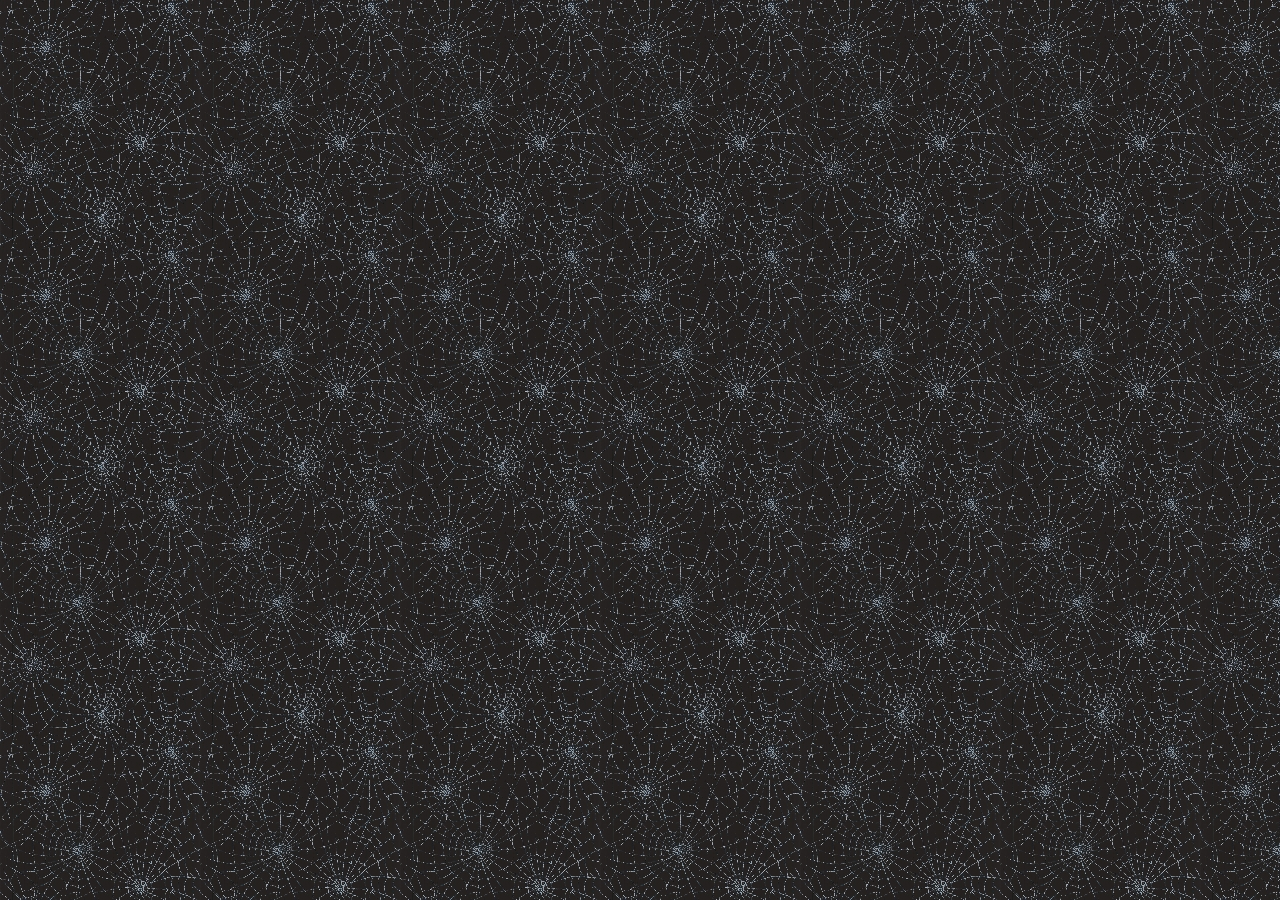
<file: Content/Javascript/Elefantes/index.html>
<html>
  <head>
    <script src='https://code.responsivevoice.org/responsivevoice.js'></script>
    <script src='elefantes.js'></script>
    
	<meta name="viewport" content="width=device-width, initial-scale=1.0">
	<style>
       body{
         background-image:url('spidei.jpg');
       }
    </style>
  </head>
  <body>
    <div id="elefantes">
    </div>
  </body>
</html>
</file>
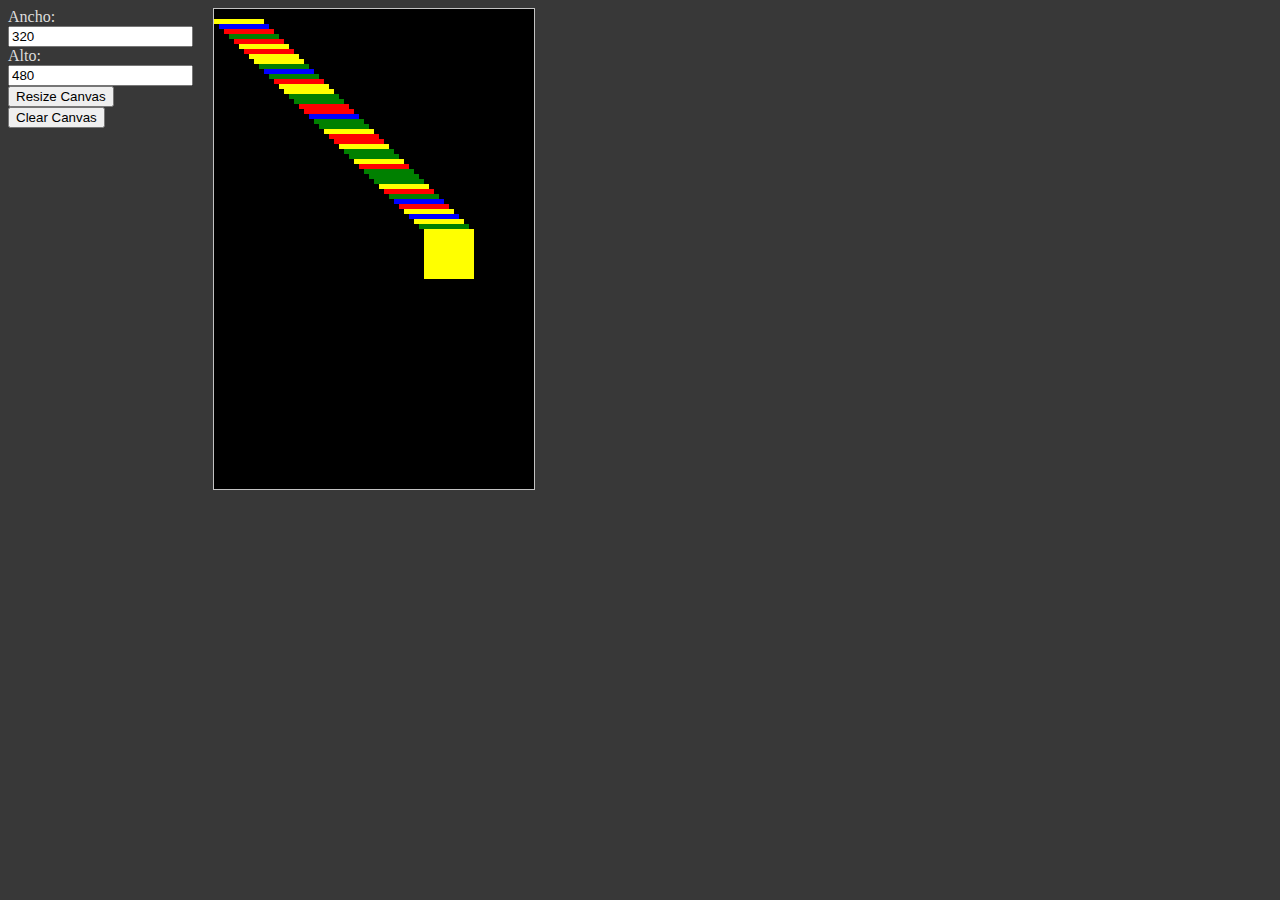
<file: Content/Javascript/Canvas/psicodelia/index.html>
<html>
<head>
	<title>Canvas Mundanfas</title>
        <meta name="viewport" content="width=device-width, initial-scale=1" />
	<link rel="stylesheet" type="text/css" href="style.css">
	<link rel="stylesheet" type="text/css" href="../../general.css">
</head>
<body onload="">
	<div id="menu">
		Ancho:<input id="canvaswidth" type="number" value="320" min="100"/>
		Alto:<input id="canvasheight" type="number" value="480" min="100"/>
		<button onclick="resizeCanvas()">Resize Canvas</button>
		<button onclick="clearCanvas()" >Clear Canvas</button>
	</div>
	<div>
		<canvas id="canvas" width="320" height="480" >
			Tu navegador no soporta canvas
		</canvas>
	</div>

<script type="text/javascript" src="drawlikehell.js"></script>
</body>
</html>
</file>
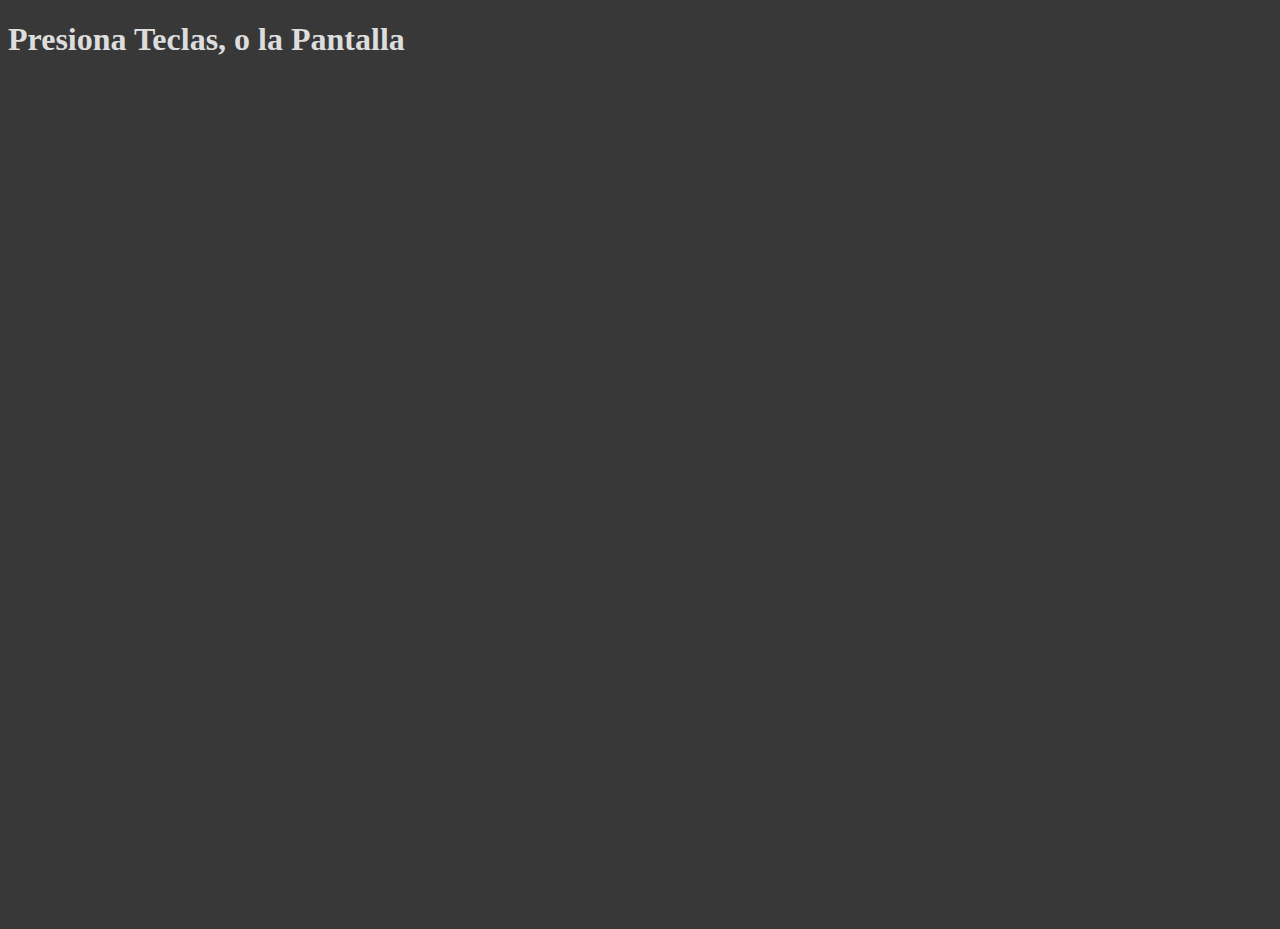
<file: Content/Javascript/Gatetes.html>
<!DOCTYPE html>
<html>
	<head>
		<link type="text/css" rel="stylesheet" href="general.css" />
	</head>
	<body onkeypress="Gatetes()" onload="AddTouchEvents()" ontouchstart="Gatetes()" style="height:900px">

		<h1>Presiona Teclas, o la Pantalla</h1>

		<script>
			function AddTouchEvents(){
				console.log("Added touchstart");
				document.body.addEventListener('ontouchstart',Gatetes,false);	
			}
			function Gatetes()
			{
				var img = document.createElement("img");
				img.src = "http://images4.fanpop.com/image/photos/22000000/Kitties-lexa-22092046-500-374.jpg";
				console.log(img.src);
				document.body.appendChild(img);
			}
		</script>

	</body>
</html>
</file>
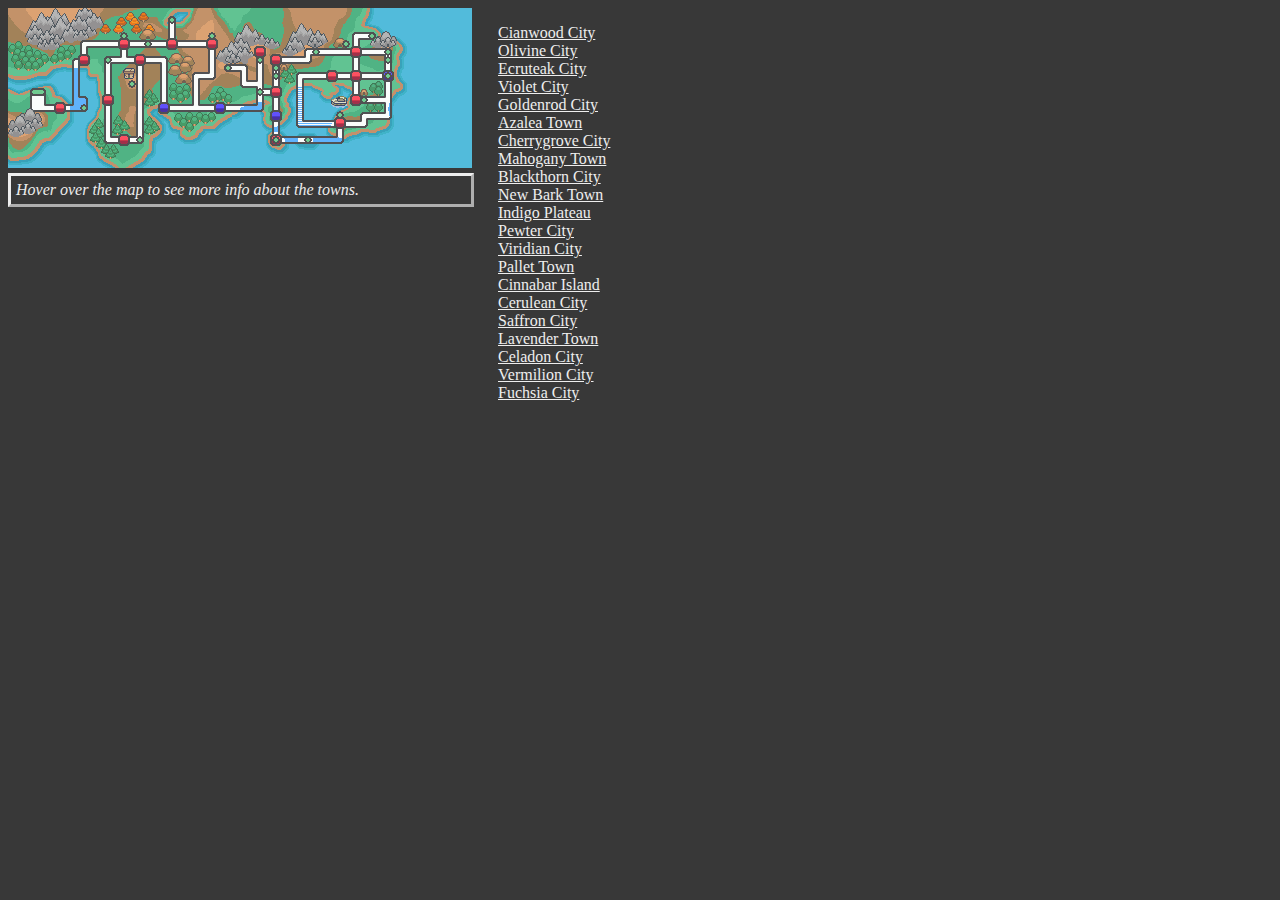
<file: Content/Javascript/PokemonMap/pokemonmapinteractive.html>
<html>
<head>
	<title></title>

	<link rel="stylesheet" type="text/css" href="style.css">
</head>
<body>
<div id="map">
	<img src="assets/graphics/kantojohto.png" usemap="#map" />
	<div id="information">
		<i>Hover over the map to see more info about the towns.</i>
	</div>
</div>
<ul id="namelist">
	<li><a id="Cianwood_City" href="http://www.serebii.net/pokearth/johto/2nd/cianwoodcity.shtml">Cianwood City</a></li>
	<li><a id="Olivine_City" href="http://www.serebii.net/pokearth/johto/2nd/olivinecity.shtml">Olivine City</a></li>
	<li><a id="Ecruteak_City" href="http://www.serebii.net/pokearth/johto/2nd/ecruteakcity.shtml">Ecruteak City</a></li>
	<li><a id="Violet_City" href="http://www.serebii.net/pokearth/johto/2nd/violetcity.shtml">Violet City</a></li>
	<li><a id="Goldenrod_City" href="http://www.serebii.net/pokearth/johto/2nd/goldenrodcity.shtml">Goldenrod City</a></li>
	<li><a id="Azalea_Town" href="http://www.serebii.net/pokearth/johto/2nd/azaleatown.shtml">Azalea Town</a></li>
	<li><a id="Cherrygrove_City" href="http://www.serebii.net/pokearth/johto/2nd/cherrygrovecity.shtml">Cherrygrove City</a></li>
	<li><a id="Mahogany_Town" href="http://www.serebii.net/pokearth/johto/2nd/mahoganytown.shtml">Mahogany Town</a></li>
	<li><a id="Blackthorn_City" href="http://www.serebii.net/pokearth/johto/2nd/blackthorncity.shtml">Blackthorn City</a></li>
	<li><a id="New_Bark_Town" href="http://www.serebii.net/pokearth/johto/2nd/newbarktown.shtml">New Bark Town</a></li>
	<li><a id="Indigo_Plateau" href="http://www.serebii.net/pokearth/kanto/2nd/indigoplateau.shtml">Indigo Plateau</a></li>
	<li><a id="Pewter_City" href="http://www.serebii.net/pokearth/kanto/2nd/pewtercity.shtml">Pewter City</a></li>
	<li><a id="Viridian_City" href="http://www.serebii.net/pokearth/kanto/2nd/viridiancity.shtml">Viridian City</a></li>
	<li><a id="Pallet_Town" href="http://www.serebii.net/pokearth/kanto/2nd/pallettown.shtml">Pallet Town</a></li>
	<li><a id="Cinnabar_Island" href="http://www.serebii.net/pokearth/kanto/2nd/cinnabarisland.shtml">Cinnabar Island</a></li>
	<li><a id="Cerulean_City" href="http://www.serebii.net/pokearth/kanto/2nd/ceruleancity.shtml">Cerulean City</a></li>
	<li><a id="Saffron_City" href="http://www.serebii.net/pokearth/kanto/2nd/saffroncity.shtml">Saffron City</a></li>
	<li><a id="Lavender_Town" href="http://www.serebii.net/pokearth/kanto/2nd/lavendertown.shtml">Lavender Town</a></li>
	<li><a id="Celadon_City" href="http://www.serebii.net/pokearth/kanto/2nd/celadoncity.shtml">Celadon City</a></li>
	<li><a id="Vermilion_City" href="http://www.serebii.net/pokearth/kanto/2nd/vermilioncity.shtml">Vermilion City</a></li>
	<li><a id="Fuchsia_City" href="http://www.serebii.net/pokearth/kanto/2nd/fuchsiacity.shtml">Fuchsia City</a></li>
</ul>
<img id="selectedtown" src="assets/graphics/selected.png">

<map name="map">
<area shape="rect" coords="46,93,58,106" href="" alt="Cianwood_City"/>
<area shape="rect" coords="70,46,82,58" href="#" alt="Olivine_City"/>
<area shape="rect" coords="110,30,121,42" href="#" alt="Ecruteak_City" />
<area shape="rect" coords="126,46,138,58" href="#" alt="Violet_City" />
<area shape="rect" coords="94,86,106,98" href="#" alt="Goldenrod_City" />
<area shape="rect" coords="110,126,122,138" href="#" alt="Azalea_Town" />
<area shape="rect" coords="150,94,162,106" href="#" alt="Cherrygrove_City" />
<area shape="rect" coords="158,30,170,42" href="#" alt="Mahogany_Town" />
<area shape="rect" coords="198,31,209,42" href="#" alt="Blackthorn_City"/>
<area shape="rect" coords="206,94,218,106" href="#" alt="New_Bark_Town" />
<area shape="rect" coords="246,39,257,49" href="#" alt="Indigo_Plateau" />
<area shape="rect" coords="262,46,273,58" href="Pewter City" alt="Pewter_City"/>
<area shape="rect" coords="261,78,274,90" href="Viridian City" alt="Viridian_City" />
<area shape="rect" coords="262,102,274,114" href="Pallet Town" alt="Pallet_Town" />
<area shape="rect" coords="261,126,274,138" href="Cinnabar Island" alt="Cinnabar_Island" />
<area shape="rect" coords="342,38,354,50" href="Cerulean City" alt="Cerulean_City" />
<area shape="rect" coords="341,62,354,74" href="Saffron City" alt="Saffron_City" />
<area shape="rect" coords="374,62,385,74" href="Lavender Town" alt="Lavender_Town" />
<area shape="rect" coords="318,62,330,74" href="Celadon City" alt="Celadon_City" />
<area shape="rect" coords="341,86,354,98" href="Vermilion City" alt="Vermilion_City" />
<area shape="rect" coords="326,109,338,121" href="Fuchsia City" alt="Fuchsia_City" />
</map>
<script type="text/javascript" src="interaction.js">
</script>
</body>
</html>
</file>
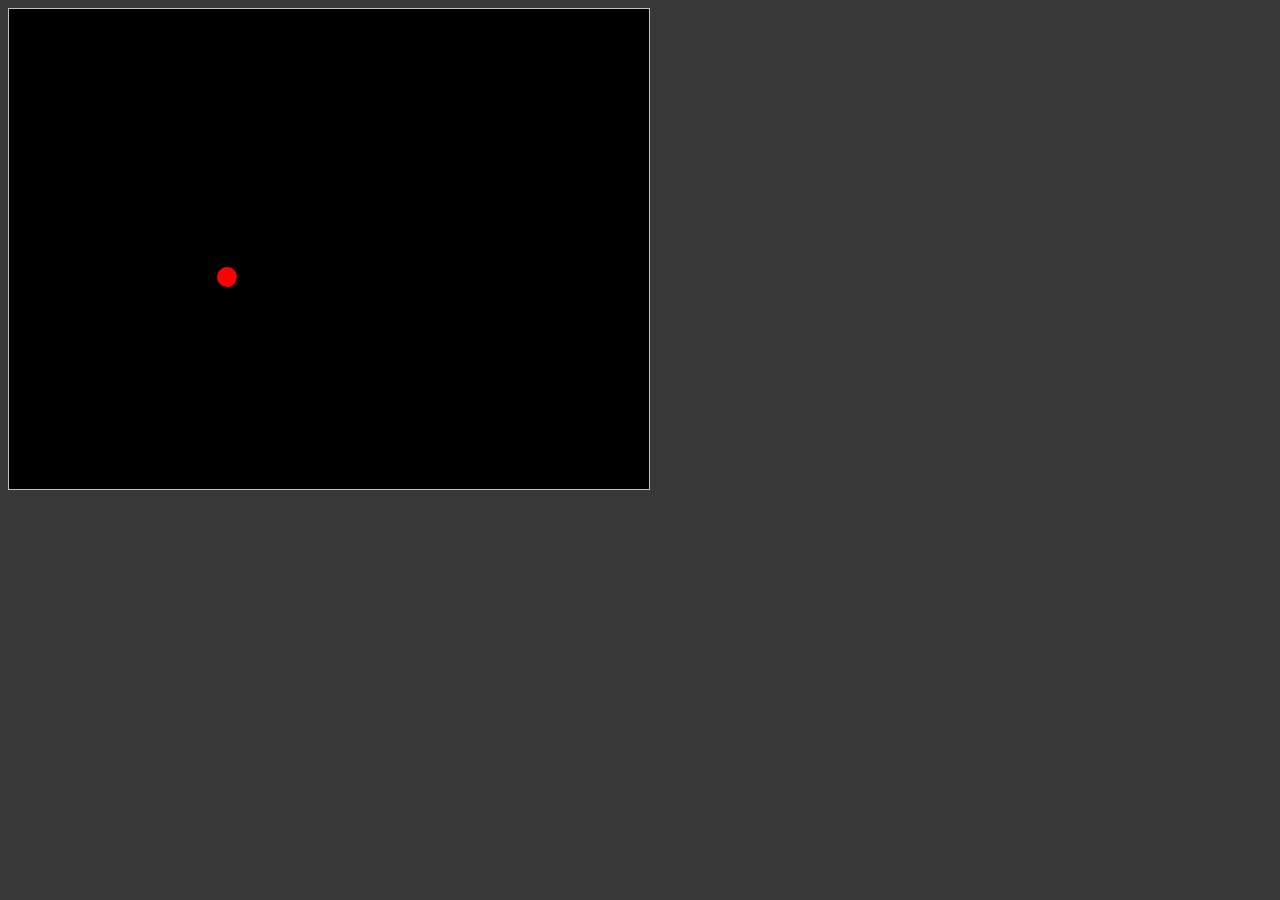
<file: Content/Javascript/Canvas/bouncingballs/base.html>
<html>
	<head>
		<link rel="stylesheet" type="text/css" href="../../general.css"/>
	</head>
	<body>
		<canvas id="canvas" height="480px" width="640px">
			where is your canvas now?
		</canvas>
		<script src="quadtree.js"></script>
		<script src="program.js"></script>
		<script src="game.js"></script>
	</body>
</html>
</file>
<file: Content/Javascript/Canvas/psicodelia/style.css>
div{
	display:block;
	float:left;
	margin-right:20px;
}

#menu *{
	display:block;
}
</file>
<file: Content/Javascript/general.css>
body{
	background-color: rgb(56, 56, 56);
	color: #DDD;
	height:30%;
	font-color:#000;
}

canvas{
	border: 1px solid #C3C3C3;
	background-color: black;
}
</file>
<file: Content/Javascript/PokemonMap/style.css>
body{
    background-color: #383838;
    color:#EEE;

}
.selected{
	padding:5px;
	background-color: rgba(0,0,0,0.3);
}
a{
	transition-duration: 1s;
	transition-property: background-color,padding;
  color:#EEE;
}
#map{
	float:left;
  width: 450px;
  height:100%;
}
ul{
	list-style: none;
}
#namelist{
    float:left;
}
#information{
    border: solid;
    margin-top:1%;
    border-bottom-color: rgba(255,255,255,0.6);
    border-right-color:rgba(255,255,255,0.6);
    padding:5px;
    width:100%;
}
/*Towns selection coordinates*/
#selectedtown{
	opacity:0;
}


.Cianwood_City,.Olivine_City,.Ecruteak_City,.Mahogany_Town,
.Blackthorn_City,.Indigo_Plateau,.Violet_City,.Goldenrod_City,
.Azalea_Town,.Cherrygrove_City,.New_Bark_Town,.Pallet_Town,
.Cinnabar_Island,.Viridian_City,.Pewter_City,.Cerulean_City,
.Saffron_City,.Lavender_Town,.Celadon_City,.Vermilion_City,
.Fuchsia_City {
	position: absolute;
	float: none !important;
	opacity: 1 !important;
  transition-duration: 0.5s;
    transition-property: left,top;
}
.Cianwood_City{
	left: 54px;
	top: 102;
}
.Olivine_City{
	left: 78px;
	top: 54px;
}
.Ecruteak_City{
    left: 118px;
    top: 38px;
}
.Mahogany_Town {
    left: 166px;
    top: 38px;
}
.Blackthorn_City {
    left: 206px;
    top: 38px;
}
.Indigo_Plateau {
    left: 254px;
    top: 46px;
}
.Violet_City{
    left: 134px;
    top: 54px;
}
.Goldenrod_City {
	left: 102px;
    top: 94px;
}
.Azalea_Town {
    left: 118px;
    top: 134px;
}
.Cherrygrove_City {
    left: 158px;
    top: 102px;
}
.New_Bark_Town{
	left: 214px;
    top: 102px;
}
.Pallet_Town{
    left: 270px;
    top: 110px;
}
.Cinnabar_Island{
    left: 270px;
    top: 134px;
}

.Viridian_City {
    left: 270px;
    top: 86px;
}
.Pewter_City {
    left: 270px;
    top: 54px;
}

.Cerulean_City {
    left: 350px;
    top: 46px;
}

.Saffron_City {
	left: 350px;
    top: 70px;
}
.Lavender_Town {
    left: 382px;
    top: 70px;
}
.Celadon_City {
    left: 326px;
    top: 70px;
}
.Vermilion_City {
    left: 350px;
    top: 94px;
}
.Fuchsia_City {
    left: 334px;
    top: 117px;
}
</file>
